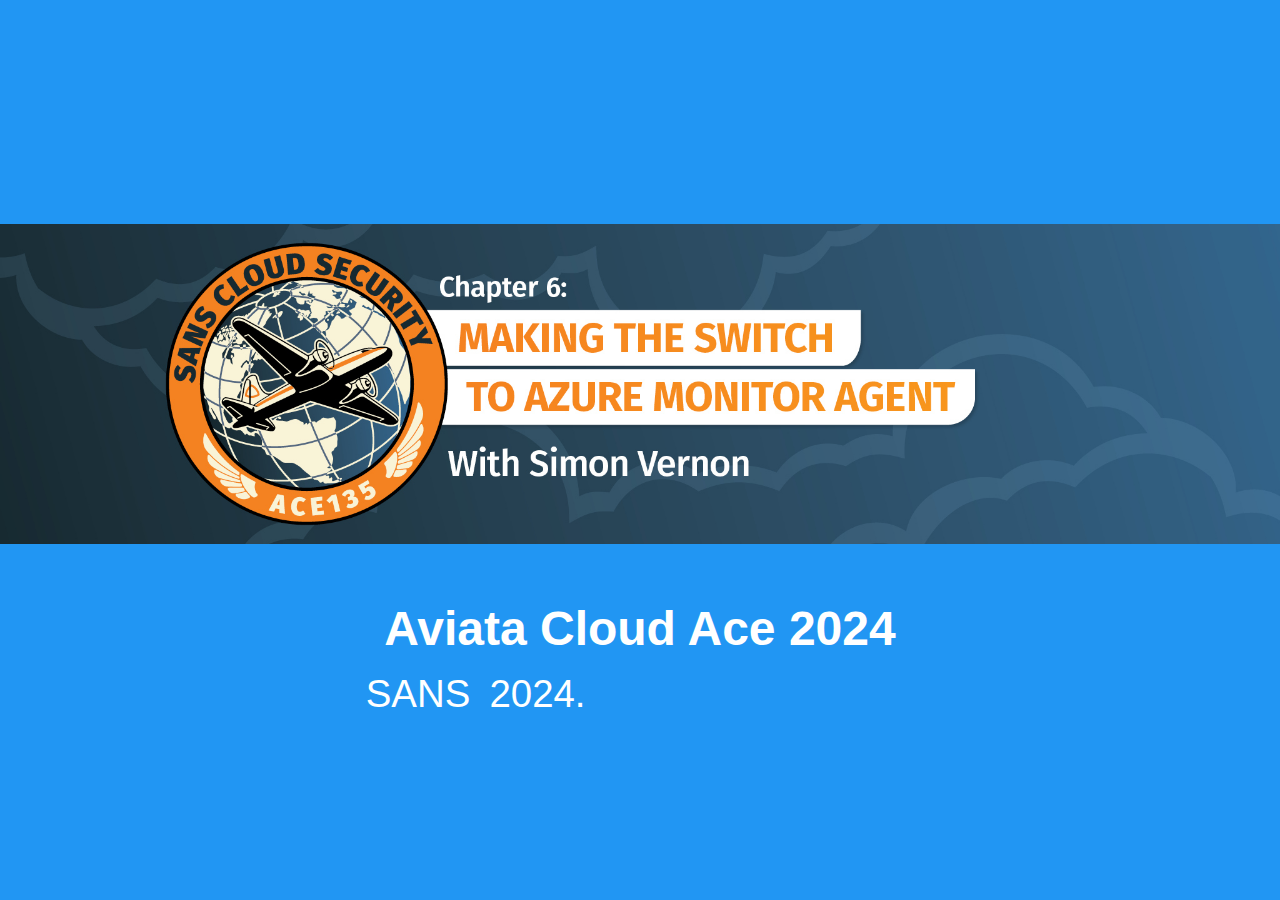
<file: WebCode/index.html>
<!DOCTYPE html>
<html lang="en">
<head>
    <meta charset="UTF-8">
    <meta name="viewport" content="width=device-width, initial-scale=1.0">
    <title>Aviata Cloud Chapter 6</title>
    <style>
        body {
            margin: 0;
            padding: 0;
            font-family: 'Arial', sans-serif;
            background-color: #2196F3; /* Initial color */
            color: white;
            display: flex;
            justify-content: center;
            align-items: center;
            flex-direction: column;
            height: 100vh;
            overflow: hidden;
            transition: background-color 2s ease-in-out; /* Smooth background color change */
        }

        .container {
            text-align: center;
            position: relative;
        }

        img {
            max-width: 100%; /* Ensure the image doesn't exceed the page width */
            height: auto; /* Maintain the aspect ratio */
            margin-bottom: 20px; /* Add some space below the image */
        }

        .fact {
            font-size: 2rem;
            opacity: 0;
            transform: scale(0.8); /* Start smaller */
            transition: opacity 1s ease-in-out, transform 1s ease-in-out;
            position: absolute;
        }

        .fact.active {
            opacity: 1;
            transform: scale(1.2); /* Increase size */
        }

        h1 {
            font-size: 3rem;
            margin-bottom: 20px;
        }

        .letter {
            display: inline-block;
            opacity: 0;
            transform: translateY(20px);
            transition: opacity 0.3s, transform 0.3s;
        }

        .letter.visible {
            opacity: 1;
            transform: translateY(0);
        }

        /* Ensure spaces between words */
        .space {
            width: 0.5em;
        }
    </style>
</head>
<body>

    <!-- Image Section -->
    <div>
        <img id="myImage" src="./Chapter6.jpg" alt="Aviata Cloud Chapter 6">
    </div>

    <!-- Content Section -->
    <div class="container">
        <h1>Aviata Cloud Ace 2024</h1>
        <div id="fact1" class="fact active" data-text="SANS 2024."></div>
        <div id="fact2" class="fact" data-text="Aviata Cloud Workshop"></div>
        <div id="fact3" class="fact" data-text="Chapter 6"></div>
        <div id="fact6" class="fact" data-text="Author: Simon Vernon"></div>
        <div id="fact6" class="fact" data-text="linkeIn: https://www.linkedin.com/in/simon-vernon/"></div>
    </div>

    <script>
        const facts = document.querySelectorAll('.fact');
        let currentFact = 0;

        const colors = [
            '#F44336',  // Red
            '#E91E63',  // Pink
            '#9C27B0',  // Purple
            '#673AB7',  // Deep Purple
            '#3F51B5',  // Indigo
            '#03A9F4',  // Light Blue
            '#00BCD4',  // Cyan
            '#009688',  // Teal
            '#4CAF50',  // Green
            '#FF9800',  // Orange
            '#FFC107'   // Amber
        ];

        let currentColorIndex = 0;

        function splitTextIntoLetters(factElement) {
            const text = factElement.getAttribute('data-text');
            factElement.innerHTML = '';
            text.split('').forEach((char, index) => {
                const span = document.createElement('span');
                span.classList.add('letter');
                if (char === ' ') {
                    span.classList.add('space'); // Add space class for empty spaces
                }
                span.style.transitionDelay = `${index * 0.05}s`; // Stagger the appearance of each letter
                span.textContent = char === ' ' ? '\u00A0' : char; // Preserve spaces
                factElement.appendChild(span);
            });
        }

        facts.forEach(fact => splitTextIntoLetters(fact));

        function cycleFacts() {
            const currentLetters = facts[currentFact].querySelectorAll('.letter');
            currentLetters.forEach(letter => letter.classList.remove('visible'));

            facts[currentFact].classList.remove('active');
            currentFact = (currentFact + 1) % facts.length;
            facts[currentFact].classList.add('active');

            const newLetters = facts[currentFact].querySelectorAll('.letter');
            newLetters.forEach(letter => {
                setTimeout(() => {
                    letter.classList.add('visible');
                }, 500); // Small delay before starting the animation
            });

            // Change background color
            currentColorIndex = (currentColorIndex + 1) % colors.length;
            document.body.style.backgroundColor = colors[currentColorIndex];
        }

        setInterval(cycleFacts, 5000); // Change fact and color every 5 seconds

        // Initial letter reveal for the first fact
        const firstLetters = facts[currentFact].querySelectorAll('.letter');
        firstLetters.forEach(letter => {
            setTimeout(() => {
                letter.classList.add('visible');
            }, 500); // Initial delay for the first fact
        });
    </script>

</body>
</html>
</file>
